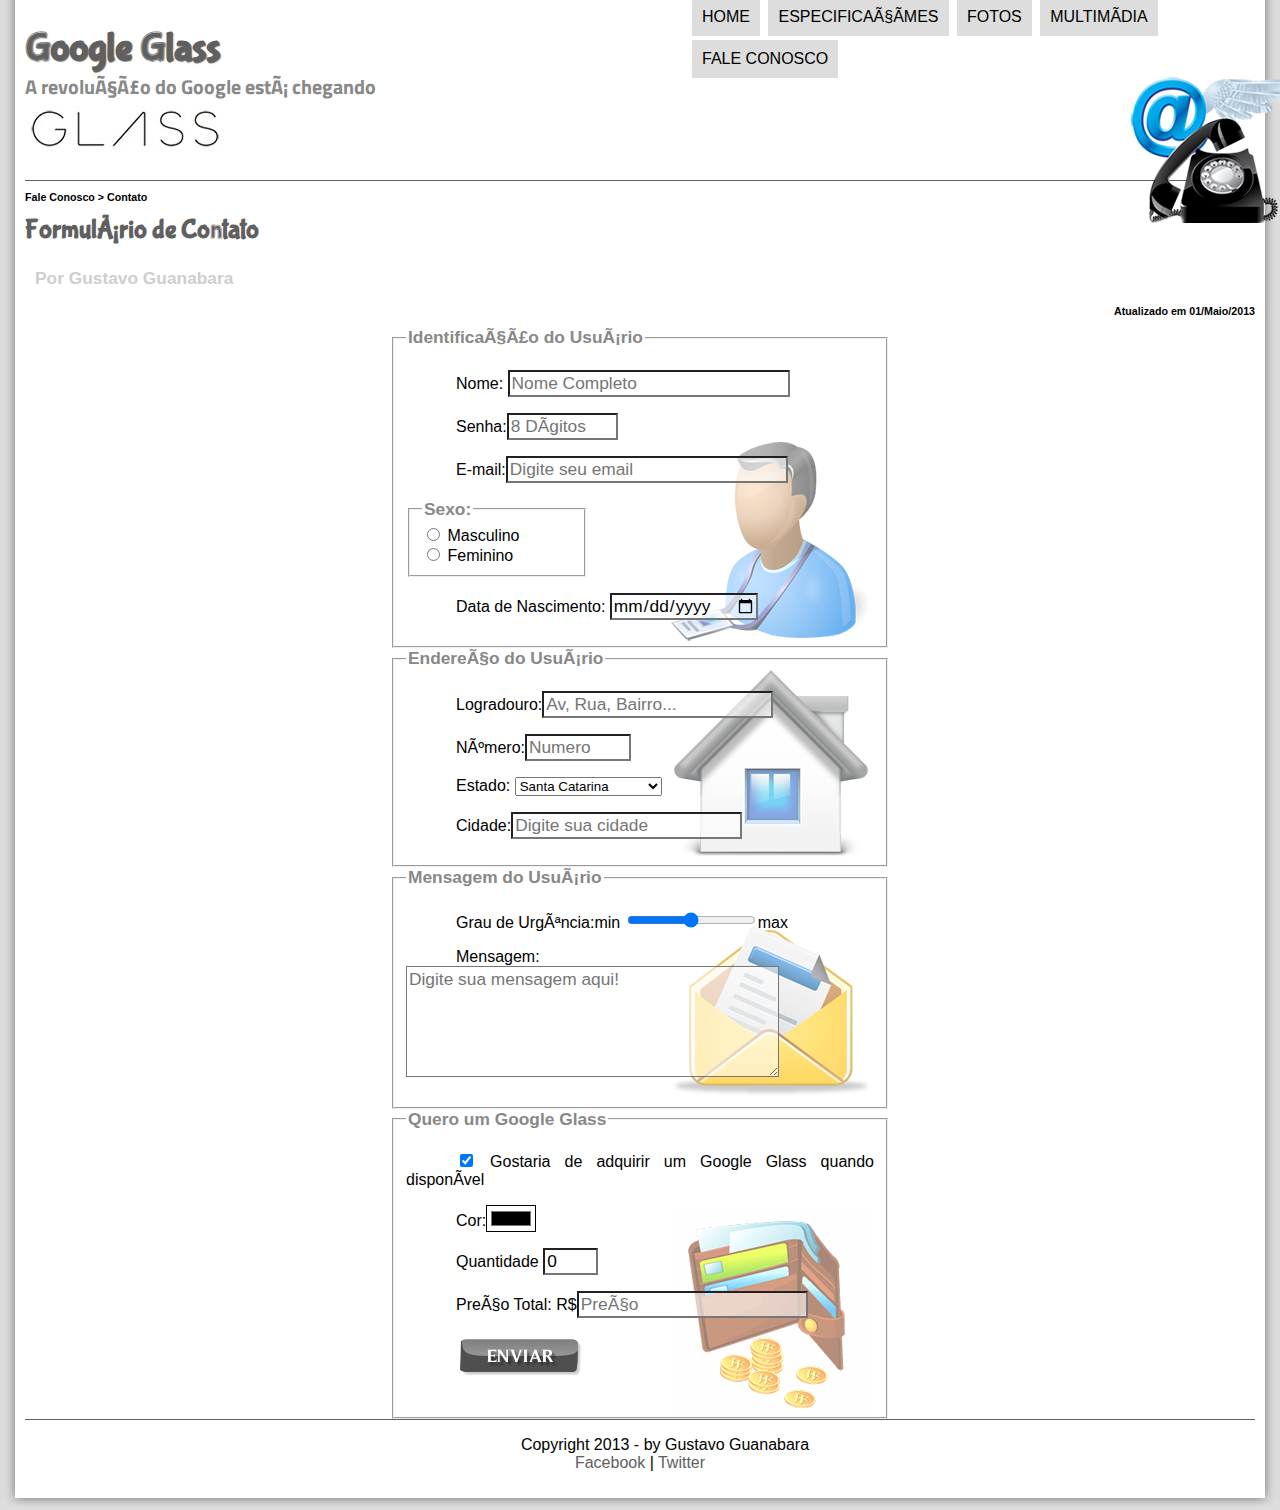
<file: fale-conosco.html>
<!DOCTYPE html>
<html lang="pt-br">
<head>
  <meta charset="UHF-8"/>
  <title>Tudo sobre Google glass </title>
    
    <link rel="stylesheet" type="text/css" href="css/estilo.css"/>
    <link rel="stylesheet" type="text/css" href="css/form.css" />
    <script language="javascript" src = "javascript/funcoes.js"></script>
    <script>
        function calc_total(){
            var qtd = parseInt(document.getElementById('cQtd').value);
            tot = qtd * 1500;
            document.getElementById('cTot').value = tot;
        }
    </script>
</head>

<body>

<div id="interface">
    <header id="cabecalho">

    <hgroup>
    <img id="icone" src="imagens/contato.png"/>

       <h1>Google Glass</h1>
       <h2>A revolução do Google está chegando</h2>

      </hgroup>

    <nav id="menu">
    <h1>Menu Principal</h1>
    <ul type="square">
       <li onmouseover="mudaFoto('imagens/home.png')"onmouseout="mudaFoto('imagens/contato.png')"><a href="index.html">Home</a></li>
       <li onmouseover="mudaFoto('imagens/especificacoes.png')"onmouseout="mudaFoto('imagens/contato.png')"><a href="specs.html">Especificações</a></li>
       <li onmouseover="mudaFoto('imagens/fotos.png')"onmouseout="mudaFoto('imagens/contato.png')"><a href="fotos.html"> Fotos</a></li>
       <li onmouseover="mudaFoto('imagens/multimidia.png')"onmouseout="mudaFoto('imagens/contato.png')"><a href="multimidia.html">Multimídia</a></li>
     <li onmouseover="mudaFoto('imagens/contato.png')"onmouseout="mudaFoto('imagens/contato.png')"><a href="fale-conosco.html">Fale conosco</a></li>

    </ul>
</nav>
</header>
<section id="corpo-full">
    <article id="noticia-principal">
       <header id="cabecalho-de-artigo">
          <hgroup>
             <h3>Fale Conosco > Contato</h3>
             <h1>Formulário de Contato</h1>
             <h2>Por Gustavo Guanabara</h2>
             <h3 class="direita">Atualizado em 01/Maio/2013</h3>
          </hgroup>
       </header>
       <form method="post" id="fContato" oninput="calc_total();"  >

   <fieldset id="usuario"> <legend>Identificação do Usuário</legend>
   <p><label for="cNome"> Nome:</label> <input type="text" name="tNome" id="cNome" size="25" maxlength="30" placeholder="Nome Completo" /></p>
    <p><label for="cSenha">Senha:</label><input type="password" name="tSenha" id="cSenha" size="8" maxlength="8" placeholder="8 Dígitos" /></p>
    <p><label for="cEmail">E-mail:</label><input type="email" name="tEmail" id="cEmail" size="25" maxlength="40" placeholder="Digite seu email" /></p>
        <fieldset id="sexo"><legend>Sexo:</legend>
            <input type="radio" name="tSexo" id="cMasc" /> <label for="cMasc"> Masculino</label><br/>
            <input type="radio" name="tSexo" id="cFem" /> <label for="cFem">Feminino</label>
        </fieldset>
    <p>Data de Nascimento: <input type="date" name="tData" id="cData" /></p>
    </fieldset>

<fieldset id="endereco"><legend>Endereço do Usuário</legend>
   <p><label for="cLog"> Logradouro:<input type="text" name="tLog" id="cLog" size=20 maxlength="35" placeholder="Av, Rua, Bairro..." /></label></p>
    <p><label for="cNum">Número:</label><input type="number" name="tNum" id="cNum" min="0" max="999999" placeholder="Numero"/></p>
    <p><label for="cEst">Estado:</label>
        <select  name="tEst" id="cEst">
            <optgroup label="Região Sudeste">
                <option value="SP">São Paulo</option>
                <option value="RJ">Rio de Janeiro</option>
                <option value="MG">Minas Gerais</option>
            </optgroup>
            <optgroup label="Região Sul">
                <option value="SC" selected>Santa Catarina</option>
                <option value="RS">Rio Grande do Sul</option>
            </optgroup>
        </select></p>

    <p><label for="cCity">Cidade:</label><input type="text" name="tCity" id="cCity" size="20" maxlength="30" placeholder="Digite sua cidade" list="cidades" /></p>
    <datalist id="cidades">
        <option>Braço do Norte</option>
        <option>Tubarão</option>
        <option>São Ludgero</option>
    </datalist>
</fieldset>

<fieldset id="mensagem"><legend>Mensagem do Usuário</legend>
    <p><label for="cUrg">Grau de Urgência:min</label>
    <input type="range" name="tUrg" id="cUrg" min="0" max="10">max</p>
    <p><label for="cMsg">Mensagem:
        <textarea name="tmsg" id="cMsg" cols="35" rows="5" placeholder="Digite sua mensagem aqui!"></textarea>
    </label></p>
</fieldset>

<fieldset id="pedido"><legend>Quero um Google Glass</legend>
    <p> <input type="checkbox" name="tPed"id ="cPed" checked />
        <label for="cPed">Gostaria de adquirir um Google Glass quando disponível</label></p>
     <p><label for="cCor">Cor:<input type="color" name="tCor" id="cCor" value= #000000 /></label></p>
     <p><label for="cQtd"> Quantidade</label>
    <input type="number" name="tQtd" id="cQtd" min="0" max="5" value="0"></p>
    <p><label for="cTot">Preço Total: R$</label><input type="text" name="tTot" id="cTot" placeholder="Preço" readonly /></p>
<p> <input type="image"  name="tEnviar" id="cEnviar" src="imagens/botao-enviar.png" /></p>
</fieldset>
</form>
<footer id="rodape">
<p>Copyright 2013 - by Gustavo Guanabara</br>
<a href="https://www.instagram.com/toortenorio/?hl=bn" target="_blank">Facebook </a>| 
<a href="https://www.instagram.com/toortenorio/?hl=bn"target="_blank">Twitter</a></p>
</footer>
</div>
</body>
</html>
</file>
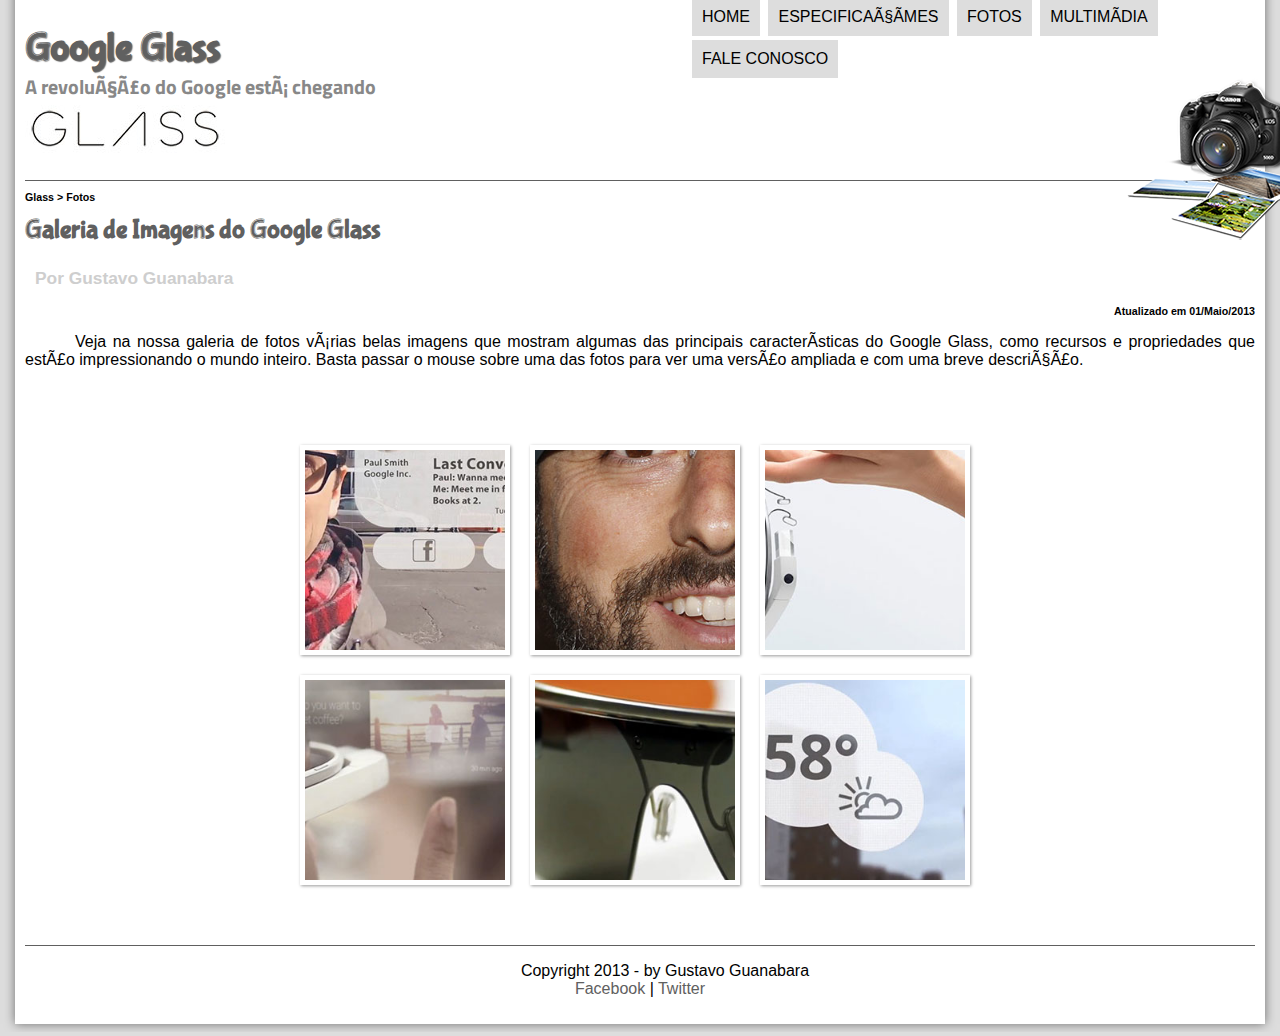
<file: fotos.html>
<!DOCTYPE html>
<html lang="pt-br">
<head>
  <meta charset="UHF-8"/>
  <title>Tudo sobre Google glass </title>
    
    <link rel="stylesheet" type="text/css" href="css/estilo.css"/>
    <link rel="stylesheet" type="text/css" href="css/fotos.css"/>
    


</head>
<script language="javascript"  type="text/javascript" src = "javascript/funcoes.js"></script>
<body>

<div id="interface">
   <header id="cabecalho">

   <hgroup>
    <img id="icone" src="imagens/fotos.png"/>

       <h1>Google Glass</h1>
       <h2>A revolução do Google está chegando</h2>

      </hgroup>

    <nav id="menu">
    <h1>Menu Principal</h1>
    <ul type="square">
       <li onmouseover="mudaFoto('imagens/home.png')"onmouseout="mudaFoto('imagens/fotos.png')"><a href="index.html">Home</a></li>
       <li onmouseover="mudaFoto('imagens/especificacoes.png')"onmouseout="mudaFoto('imagens/fotos.png')"><a href="specs.html">Especificações</a></li>
       <li onmouseover="mudaFoto('imagens/fotos.png')"onmouseout="mudaFoto('imagens/fotos.png')"><a href="fotos.html"> Fotos</a></li>
       <li onmouseover="mudaFoto('imagens/multimidia.png')"onmouseout="mudaFoto('imagens/fotos.png')"><a href="multimidia.html">Multimídia</a></li>
     <li onmouseover="mudaFoto('imagens/contato.png')"onmouseout="mudaFoto('imagens/fotos.png')"><a href="fale-conosco.html">Fale conosco</a></li>

    </ul>
</nav>
</header>
<section id="corpo-full">
   <article id="noticia-principal">
      <header id="cabecalho-de-artigo">
         <hgroup>
            <h3>Glass > Fotos</h3>
            <h1>Galeria de Imagens do Google Glass</h1>
            <h2>Por Gustavo Guanabara</h2>
            <h3 class="direita">Atualizado em 01/Maio/2013</h3>
         </hgroup>
      </header>

<p>Veja na nossa galeria de fotos várias belas imagens que mostram algumas das principais características do Google Glass, como recursos e propriedades que estão impressionando o mundo inteiro. Basta passar o mouse sobre uma das fotos para ver uma versão ampliada e com uma breve descrição.</p>

<ul id="album-fotos">
<li id="foto01"><span>Agenda e lembretes</span></li>
<li id="foto02"><span>Sergey Brin usando o Glass</span></li>
<li id="foto03"><span>Leve e compacto</span></li>
<li id="foto04"><span>Sensação de uma tela de 50"</span></li>
<li id="foto05"><span>Vários tipos de lente</span></li>
<li id="foto06"><span>Informações importantes</span></li>
</ul>
<footer id="rodape">
<p>Copyright 2013 - by Gustavo Guanabara</br>
<a href="https://www.instagram.com/toortenorio/?hl=bn" target="_blank">Facebook </a>| 
<a href="https://www.instagram.com/toortenorio/?hl=bn"target="_blank">Twitter</a></p>
</footer>
</div>
</body>
</html>
</file>
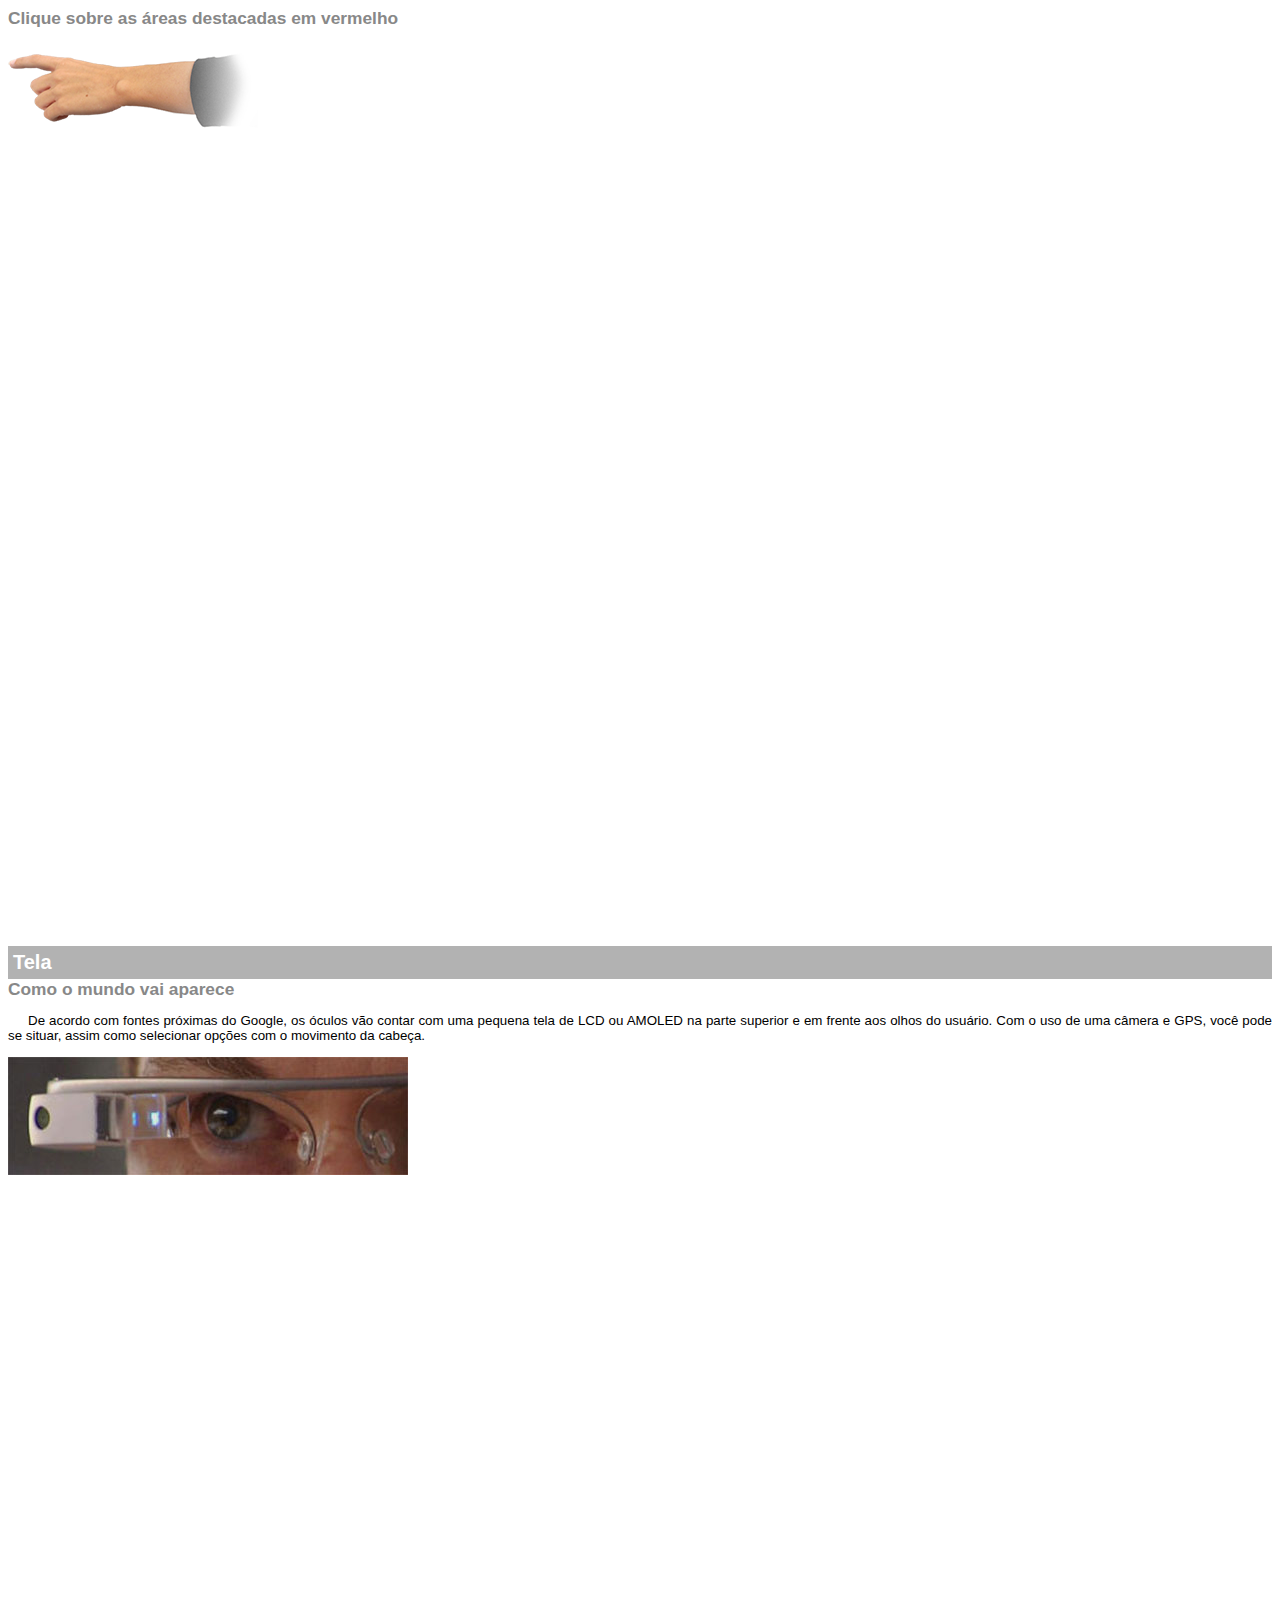
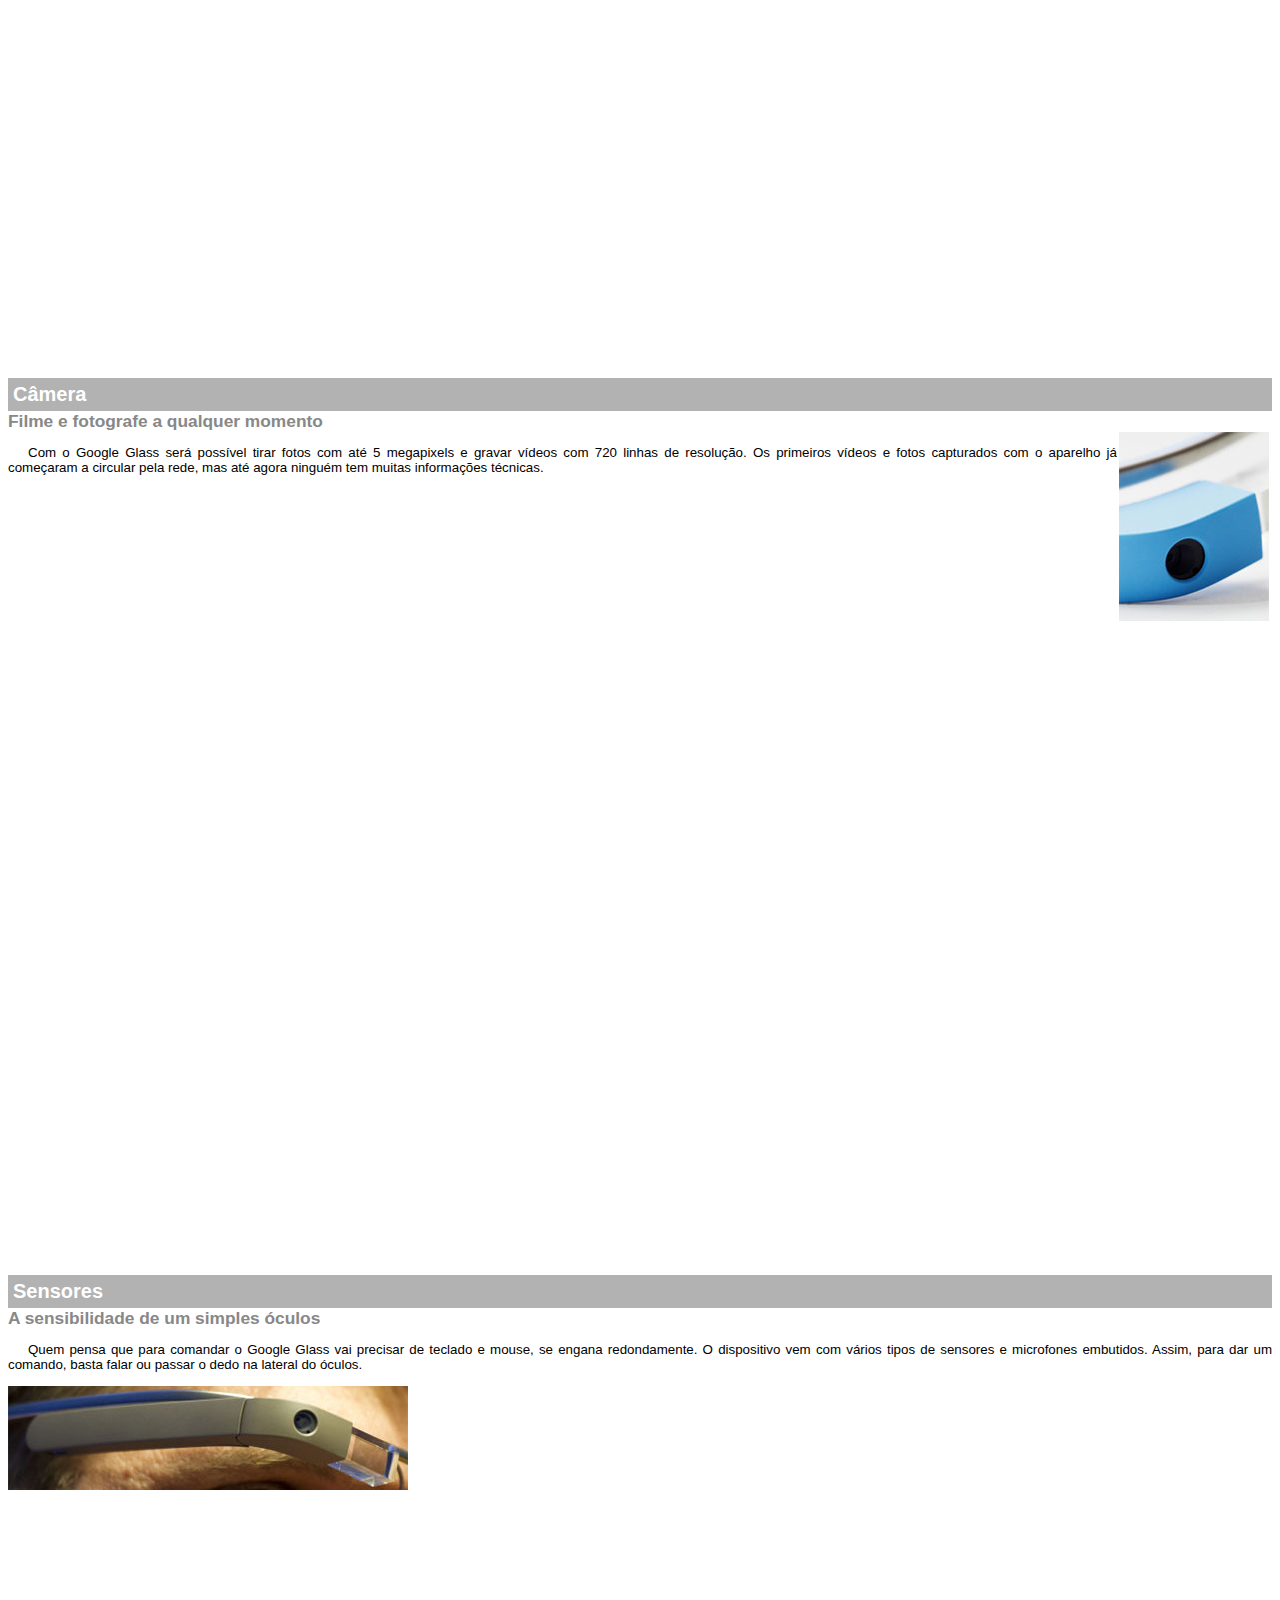
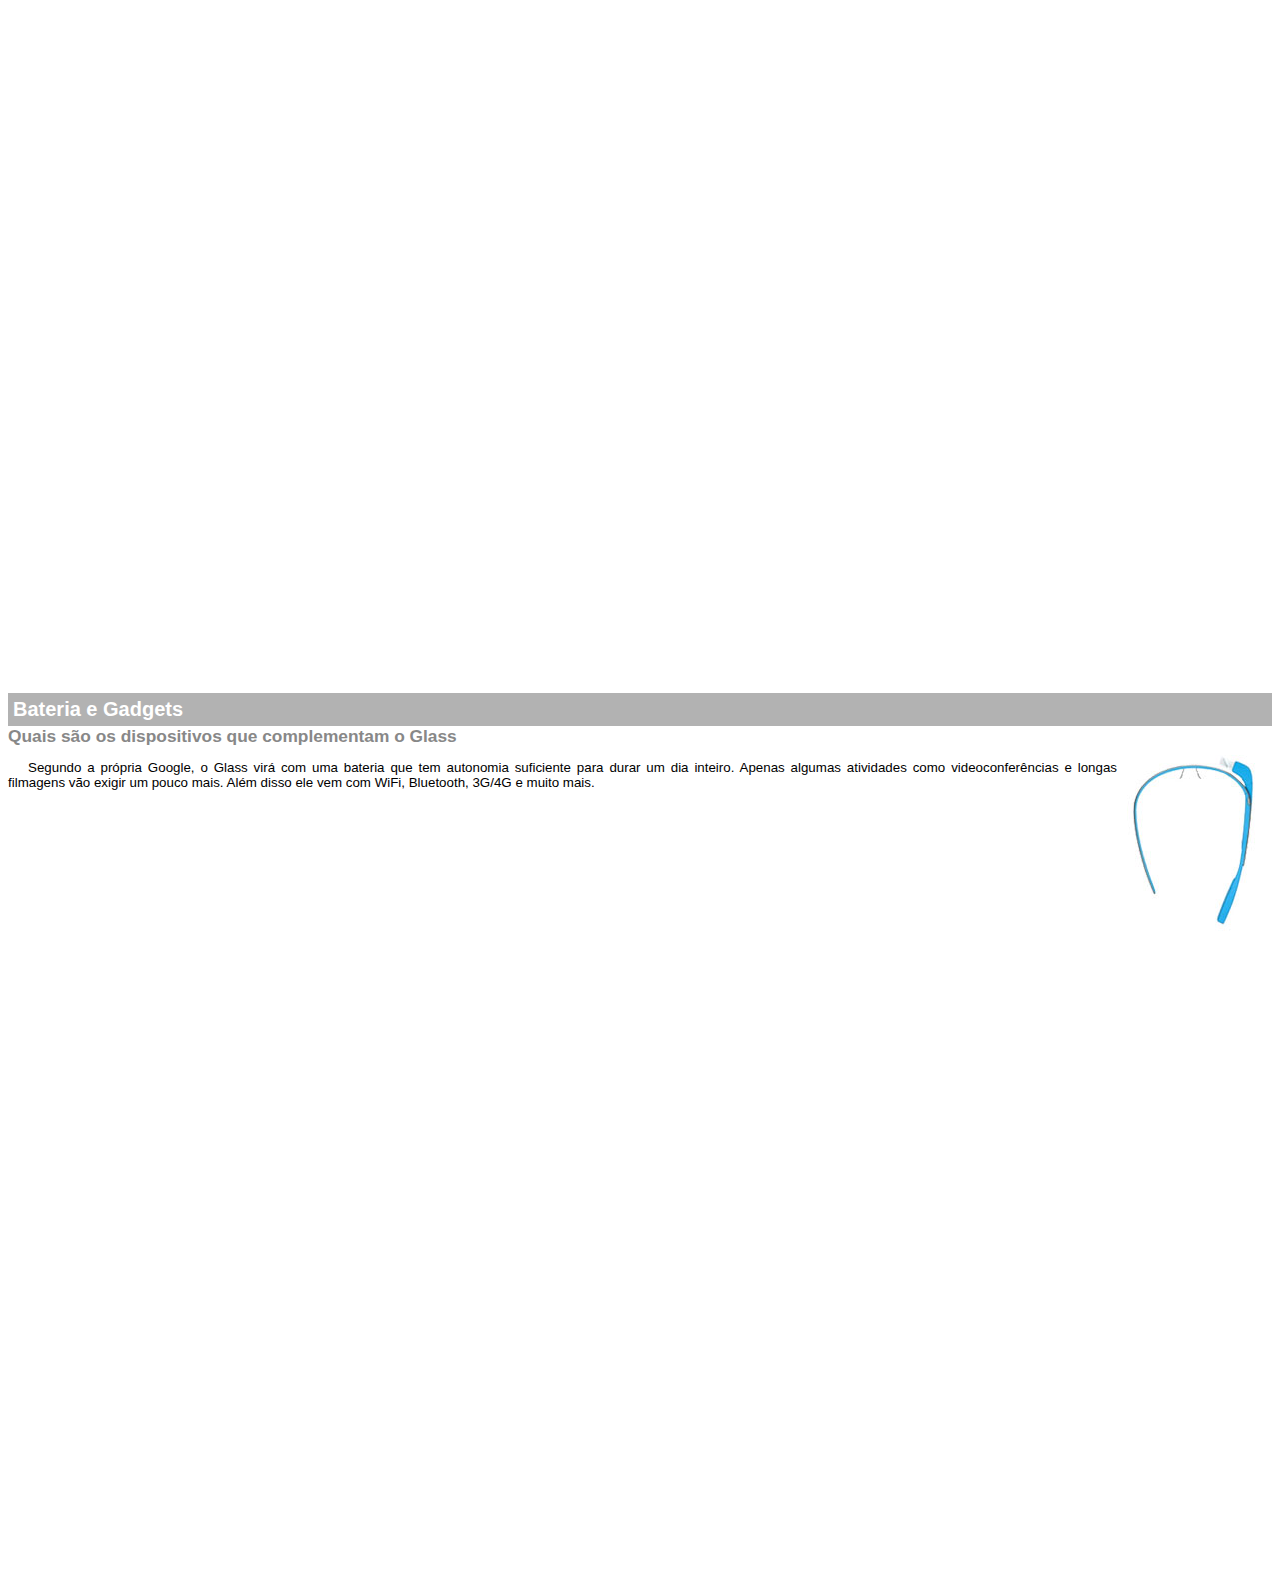
<file: google-glass.html>
<!DOCTYPE html>
<html>
<head>	
	<meta charset="UTF-8"/> 
	<title>Informações sobre Google Glass</title>
		<style>
			body{
				font-family: Arial;
				font-size: 10pt;
			}
			p {
				text-align: justify ;
				text-indent: 20px;
			}
			article h1{
				font-size: 15pt;
				color: #ffffff;
				background-color: rgba(0,0,0,.3);
				padding: 5px;
				margin: 0px;
			}
			article h2{
				font-size: 13pt;
				color: #888888;
				margin: 0px;
			}
			article{
				margin-bottom: 800px;
			}
			img.img-dir{
				display: block;
				float: right;
				margin-right: 3px;
				margin-left: 2px;
			}
		</style>
</head>
<body>
<article id="topo">
	<header>
		<h2>Clique sobre as áreas destacadas em vermelho</h2>
	</header>
<img src = "imagens/mao.png" alt="Mão apontando para a esquerda"></article>

<article id="tela">
	<header>
		<h1>Tela</h1>
		<h2>Como o mundo vai aparece</h2>
	</header>

	<p>De acordo com fontes próximas do Google, os óculos vão contar com uma pequena tela de LCD ou AMOLED na parte superior e em frente aos olhos do usuário. Com o uso de uma câmera e GPS, você pode se situar, assim como selecionar opções com o movimento da cabeça.</p>
<img src = "imagens/det-tela.jpg" alt="Tela do google"></article>

<article id="camera">
	<header>
		<h1>Câmera</h1>
		<h2>Filme e fotografe a qualquer momento</h2>
	</header>
<img src = "imagens/det-camera.jpg" class="img-dir"/>
	<p>Com o Google Glass será possível tirar fotos com até 5 megapixels e gravar vídeos com 720 linhas de resolução. Os primeiros vídeos e fotos capturados com o aparelho já começaram a circular pela rede, mas até agora ninguém tem muitas informações técnicas.</p>
	</article>

<article id="sensores">
	<header>
		<h1>Sensores</h1>
	<h2>A sensibilidade de um simples óculos</h2>
	</header>
	<p>Quem pensa que para comandar o Google Glass vai precisar de teclado e mouse, se engana redondamente. O dispositivo vem com vários tipos de sensores e microfones embutidos. Assim, para dar um comando, basta falar ou passar o dedo na lateral do óculos.</p>
<img src="imagens/det-touch.jpg"/ alt="Sensores do google glass">
	</article>

<article id="gadgets">
	<header>
		<h1>Bateria e Gadgets</h1>
		<h2>Quais são os dispositivos que complementam o Glass</h2>
	</header>
	<img src="imagens/det-bateria.jpg" class="img-dir"/>
	<p>Segundo a própria Google, o Glass virá com uma bateria que tem autonomia suficiente para durar um dia inteiro. Apenas algumas atividades como videoconferências e longas filmagens vão exigir um pouco mais. Além disso ele vem com WiFi, Bluetooth, 3G/4G e muito mais.</p></article>
</body>	

</html>
</file>
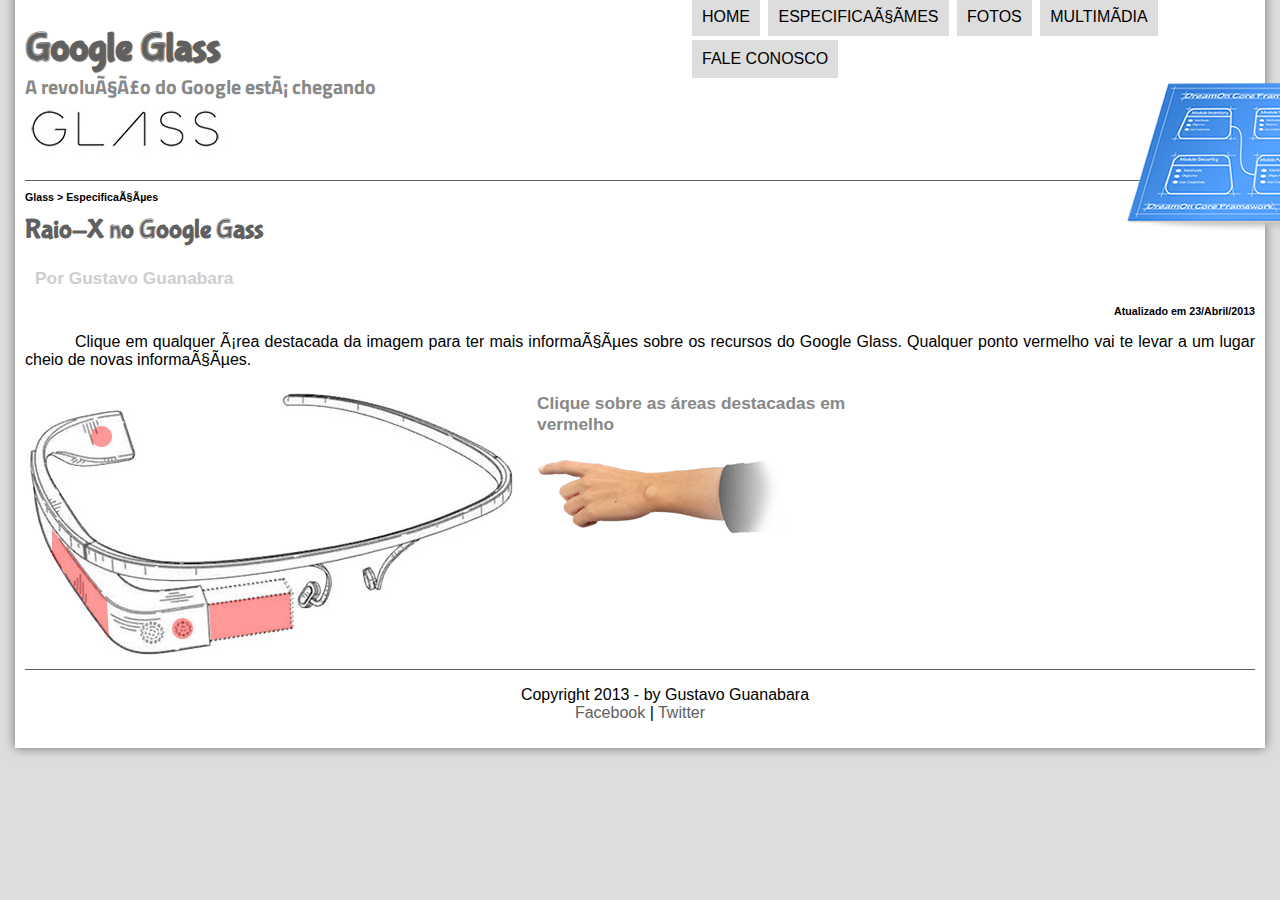
<file: specs.html>
<!DOCTYPE html>
<html lang="pt-br">
<head>
  <meta charset="UHF-8"/>
  <title>Tudo sobre Google glass </title>
    
    <link rel="stylesheet" type="text/css" href="css/estilo.css"/>
    <link rel="stylesheet" type="text/css" href="css/specs.css" />
    


</head>
<script language="javascript" src = "javascript/funcoes.js"></script>
<script src="https://sdk.scdn.co/spotify-player.js"></script>

<body>

<div id="interface">
   <header id="cabecalho">

   <hgroup>
    <img id="icone" src="imagens/especificacoes.png"/>

       <h1>Google Glass</h1>
       <h2>A revolução do Google está chegando</h2>

      </hgroup>

    <nav id="menu">
    <h1>Menu Principal</h1>
    <ul type="square">
       <li onmouseover="mudaFoto('imagens/home.png')"onmouseout="mudaFoto('imagens/especificacoes.png')"><a href="index.html">Home</a></li>
       <li onmouseover="mudaFoto('imagens/especificacoes.png')"onmouseout="mudaFoto('imagens/especificacoes.png')"><a href="specs.html">Especificações</a></li>
       <li onmouseover="mudaFoto('imagens/fotos.png')"onmouseout="mudaFoto('imagens/especificacoes.png')"><a href="fotos.html"> Fotos</a></li>
       <li onmouseover="mudaFoto('imagens/multimidia.png')"onmouseout="mudaFoto('imagens/especificacoes.png')"><a href="multimidia.html">Multimídia</a></li>
     <li onmouseover="mudaFoto('imagens/contato.png')"onmouseout="mudaFoto('imagens/especificacoes.png')"><a href="fale-conosco.html">Fale conosco</a></li>

    </ul>
</nav>
</header>
<section id="corpo-full">
   <article id="noticia-principal">
      <header id="cabecalho-de-artigo">
         <hgroup>
            <h3>Glass > Especificações</h3>
            <h1>Raio-X no Google Gass</h1>
            <h2>Por Gustavo Guanabara</h2>
            <h3 class="direita">Atualizado em 23/Abril/2013</h3>
         </hgroup>
      </header>


   <p>Clique em qualquer área destacada da imagem para ter mais informações sobre os recursos do Google Glass. Qualquer ponto vermelho vai te levar a um lugar cheio de novas informações.</p>
   <section id="conteudo">
      <img src="imagens/glass-esquema-marcado.jpg" usemap="#meumapa"/>
      <iframe src="google-glass.html" scrolling="no" name="janela" id="frame-spec"></iframe>
      
      <map name="meumapa">
         <area shape="rect" coords="187,206,269,253" href="google-glass.html#tela" target="janela" />
         <area shape="circle" coords="158,243,12" href="google-glass.html#camera" target="janela"/>
         <area shape="circle" coords="73,52,12" href="google-glass.html#gadgets" target="janela" />
         <area shape="poly" coords="28,43,83,216,84,249,27,169" href="google-glass.html#sensores" target="janela" />
         
      </map>
   </section>

   </article> 
 </section>

<footer id="rodape">
<p>Copyright 2013 - by Gustavo Guanabara</br>
<a href="https://www.instagram.com/toortenorio/?hl=bn" target="_blank">Facebook </a>| 
<a href="https://www.instagram.com/toortenorio/?hl=bn"target="_blank">Twitter</a></p>
</footer>
</div>
</body>
</html>
</file>
<file: css/estilo.css>
@charset "UTF-8";
@import url('https://fonts.googleapis.com/css2?family=Titillium+Web:wght@200&display=swap');
@font-face{
     font-family:'FonteLogo';
     src: url("../fonts/bubblegum-sans-regular.otf");
}


     body{
          background-color: #dddddd;
          font-family: arial,sans-serif;
      }

      a{
          color: #606060;
          text-decoration: none;

      }
      a:hover{
          text-decoration: underline;
      }
      div#interface{
          width:1230px ;
          background-color: #ffffff;
          margin:-20px auto 0px auto;
          box-shadow: 0px 0px 10px rgba(0, 0, 0, 0.5);
          padding: 10px;
      }



      p{

          text-align: justify;
          text-indent: 50px;
      }
      header#cabecalho img#icone{
          position: absolute;
          left: 1127px;
          top: 70px;
      }
      header#cabecalho {
          border-bottom: 1px #606060 solid;
          height: 155px;
          background: url("../imagens/glass-logo-peq.jpg") no-repeat 0px 80px;

      }
      header#cabecalho h1{
          font-family: FonteLogo, sans-serif;
          font-size: 30pt;
          color: #606060;
          text-shadow: 1px 1px 1px rgba(0, 0, 0, .6);
          padding: 0px;
          margin-bottom: 0px;

      }
           header#cabecalho h2{
               font-family: 'Titillium Web', sans-serif;
               font-size: 15pt;
               color: #888888;
               padding: 0px;
               margin-top: 0px;

           }


      

      /*formataçao de imagens com legenda*/

   figure.foto-legenda{
     position: relative;
     border:8px solid white;
     box-shadow: 1px 1px 4px black;
      }
   figure.foto-legenda img{
     width: 100%;
     height: 100%;
     padding: 10px;
     box-sizing:border-box ;
   }

   figure.foto-legenda figcaption{
     transition: opacity 1s;
     opacity: 0;
     position: absolute;
     top: 0px;
     background-color: rgba(0, 0, 0, 0.4);
     color: white;
     width: 100%;
     height: 100%;

   }
    figure.foto-legenda:hover figcaption{
     opacity: 1;
    }

/*formataçao menu*/
nav#menu {
     display: block;
}

nav#menu ul{
     list-style: none;
     text-transform: uppercase;
     position: absolute;
     top:-20px ;
     left:650px;
}

nav#menu li{
     display: inline-block;
     background-color: #dddddd;
     padding: 10px;
     margin: 2px;
     transition: background-color 1s;

}
nav#menu li:hover{
     background-color: #606060;
}
nav#menu h1{
     display: none;
}
nav#menu a{
     color: black;
     text-decoration: none;
}
nav#menu a:hover{
     color: #ffffff;
}
/* corpo do site */

section#corpo{
     border-right: 1px solid #606060;
     padding-right: 15px;
     display: block;
     width: 700px;/*largura*/
     float: left;/*futuar*/
}

article#noticia-principal h2{
     font-size:12pt ;
     color: #606060;
     background-color:#dddddd ;
     padding: 5px 0px 5px 10px;
     margin: 10px 0px 10px 0px;
}
header#cabecalho-de-artigo h1{
     font-family:'FonteLogo', sans-serif;
     color: #606060;
     font-size: 20pt;
     margin-top: 0px;
}

header#cabecalho-de-artigo h2{
     font-size: 13pt;
     color: #cecece;
     background-color: #ffffff;
     margin: 0px;
}
.direita{
     text-align: right;
     color: #606060;
     font-size: 6pt;

}

header#cabecalho-de-artigo h3{
     font-size: 8pt;
     color: #000000;
}

table#tabelaspec{
     border: 1px solid #606060;
     border-spacing: 0px;
     margin-right: auto;
     margin-left: auto;
}
table#tabelaspec td{
     border: 1px solid #606060;
     padding: 10px;
     text-align: center;
     vertical-align: middle;
 
}
table#tabelaspec td.ce{
     color: #ffffff;
     background-color: #606060;
     vertical-align:top ;
     text-align: right;
     font-weight: bold;
}

table#tabelaspec td.cd{
     background-color:#cecece ;
     text-align: left;
}
table#tabelaspec caption{
     color: #888888;
     font-size: 13pt;
     font-weight: bolder;
}

table#tabelaspec caption span {
     color: #000000;
     font-size:8pt;
     displa: block;
     float: right;
     margin-top: 10px;

}

aside#lateral{
     display: block;
     width: 470px;
     float: right;
     background-color: #dddddd;
     padding: 10px;
     margin-top: 10px;
     box-shadow: 2px 2px 2px rgba(0, 0, 0, .5);


}
aside#lateral h3{
     padding-top: 10px;
}
aside#lateral h1{
     font-family: 'FonteLogo',sans-serif;
     font-size: 20pt;
     color: #606060;
     margin: 0px;
}
aside#lateral h2{
     font-size: 13pt;

     color: #ffffff;
     background-color: #606060;
     padding: 5pt;


}

footer#rodape{
     clear: both;/*limpar a configuraçao dos dois lados*/
     border-top: 1px solid #606060;
}
footer#rodape p{
     text-align: center;
}
</file>
<file: css/form.css>
@charset "UTF-8";

form {
    width:500px;/*largura*/
    margin:auto;
}
input , textarea{
    font-family: sans-serif ; /*modelo da fonte*/
    font-weight: normal;
    font-size: 13pt;
    background-color:rgba(255, 255, 255, 0.555);
}
input:hover , textarea:hover{
    background-color: #e9e9e9;
}
legend{
    color:#888888;
    font-size:13pt;/* tamanho da fonte*/
    font-weight: bold;
    font-family:sans-serif;
}
fieldser{
    color: #cecece;
    margin:20px;
}
fieldset#sexo{
    width:150px;
}
fieldset#usuario {
    background: url(../imagens/icone-contato.png) no-repeat 95% 95%; /* os 95% sao, lateral e vertical.*/
}
fieldset#endereco {
    background: url(../imagens/icone-endereco.png) no-repeat 95% 95%; /* os 95% sao, lateral e vertical.*/
}
fieldset#mensagem {
    background: url(../imagens/icone-mensagem.png) no-repeat 95% 95%; /* os 95% sao, lateral e vertical.*/
}
fieldset#pedido {
    background: url(../imagens/icone-pagamento.png) no-repeat 95% 95%; /* os 95% sao, lateral e vertical.*/
}
</file>
<file: css/fotos.css>
@charset "UTF-8";

ul#album-fotos{
	width: 700px;
	margin: 0 auto;
	padding: 50px;
	overflow: hidden;
	list-style: none;
}

ul#album-fotos li {
	float: left; 
	width: 200px;
	height: 200px;
	margin: 10px;
	border: 5px solid white;
	box-shadow: 1px 1px 3px rgba(0, 0, 0, .4);
	background-color: #ffffff;
	-webkit-transition: all 0.3s ease-in;/*faz uma transição suave entre o modo reduzido e o modo ampliado*/
}

ul#album-fotos li span{
	opacity: 0;/* opacidade*/
	color: #ffffff;/* cor */
	text-shadow: 1px 1px 1px #000000;/* sombra nas palavras da legenda  */
	background-color: rgba(0,0,0,.3);/* cor do fundo da legenda */
	line-height: 370px;/* distancia da borda superior */	
	padding: 5px;/* distancia dentro do box */
}
ul#album-fotos li:hover {


       -webkit-transform: scale(1.5);/*faz a ampliação das imagens*/

}
ul#album-fotos li:hover span{
	opacity: 1;
}

ul#album-fotos li#foto01{
	background: url('../imagens/galeria-01.jpg') no-repeat;
	background-position: 50% 50%;/*posição da imagem dentro do quadrado.*/
	background-size:400px 400px ;/* tamanho da imagem de fundo */
	background-color: #ffffff;/* cor do fundo */

}
ul#album-fotos li#foto01:hover {
	background-position: 0px 0px;/* este codigo modifica a posição e o tamanho da imagem */
	background-size: 200px 200px;
}
ul#album-fotos li#foto02{
	background: url('../imagens/galeria-02.jpg') no-repeat;
	background-position: 50% 50%;
	background-size:400px 400px ;/* tamanho da imagem de fundo */
	background-color: #ffffff;/* cor do fundo */
}
ul#album-fotos li#foto02:hover {
	background-position: 0px 0px;/* este codigo modifica a posição e o tamanho da imagem */
	background-size: 200px 200px;
}

ul#album-fotos li#foto03{
	background: url('../imagens/galeria-03.jpg') no-repeat;
	background-position: 50% 50%;
	background-size:400px 400px ;/* tamanho da imagem de fundo */
	background-color: #ffffff;/* cor do fundo */
}
ul#album-fotos li#foto03:hover {
	background-position: 0px 0px;/* este codigo modifica a posição e o tamanho da imagem */
	background-size: 200px 200px;
}
ul#album-fotos li#foto04{
	background: url('../imagens/galeria-04.jpg') no-repeat;
	background-position: 50% 50%;
	background-size:400px 400px ;/* tamanho da imagem de fundo */
	background-color: #ffffff;/* cor do fundo */
}
ul#album-fotos li#foto04:hover {
	background-position: 0px 0px;/* este codigo modifica a posição e o tamanho da imagem */
	background-size: 200px 200px;
}

ul#album-fotos li#foto05{
	background: url('../imagens/galeria-05.jpg') no-repeat;
	background-position: 50% 50%;
	background-size:400px 400px ;/* tamanho da imagem de fundo */
	background-color: #ffffff;/* cor do fundo */
}
ul#album-fotos li#foto05:hover {
	background-position: 0px 0px;/* este codigo modifica a posição e o tamanho da imagem */
	background-size: 200px 200px;
}
ul#album-fotos li#foto06{
	background: url('../imagens/galeria-06.jpg') no-repeat;
	background-position: 50% 50%;
	background-size:400px 400px ;/* tamanho da imagem de fundo */
	background-color: #ffffff;/* cor do fundo */
}
ul#album-fotos li#foto06:hover {
	background-position: 0px 0px;/* este codigo modifica a posição e o tamanho da imagem */
	background-size: 200px 200px;
}
</file>
<file: css/specs.css>
@charset "UTF-8";
section#conteudo {
	widrh: 1000px;
	margin: auto;
}
iframe#frame-spec{
	width: 400px;
	height: 280px;
	border: none;
	overflow: hidden;
}
</file>
